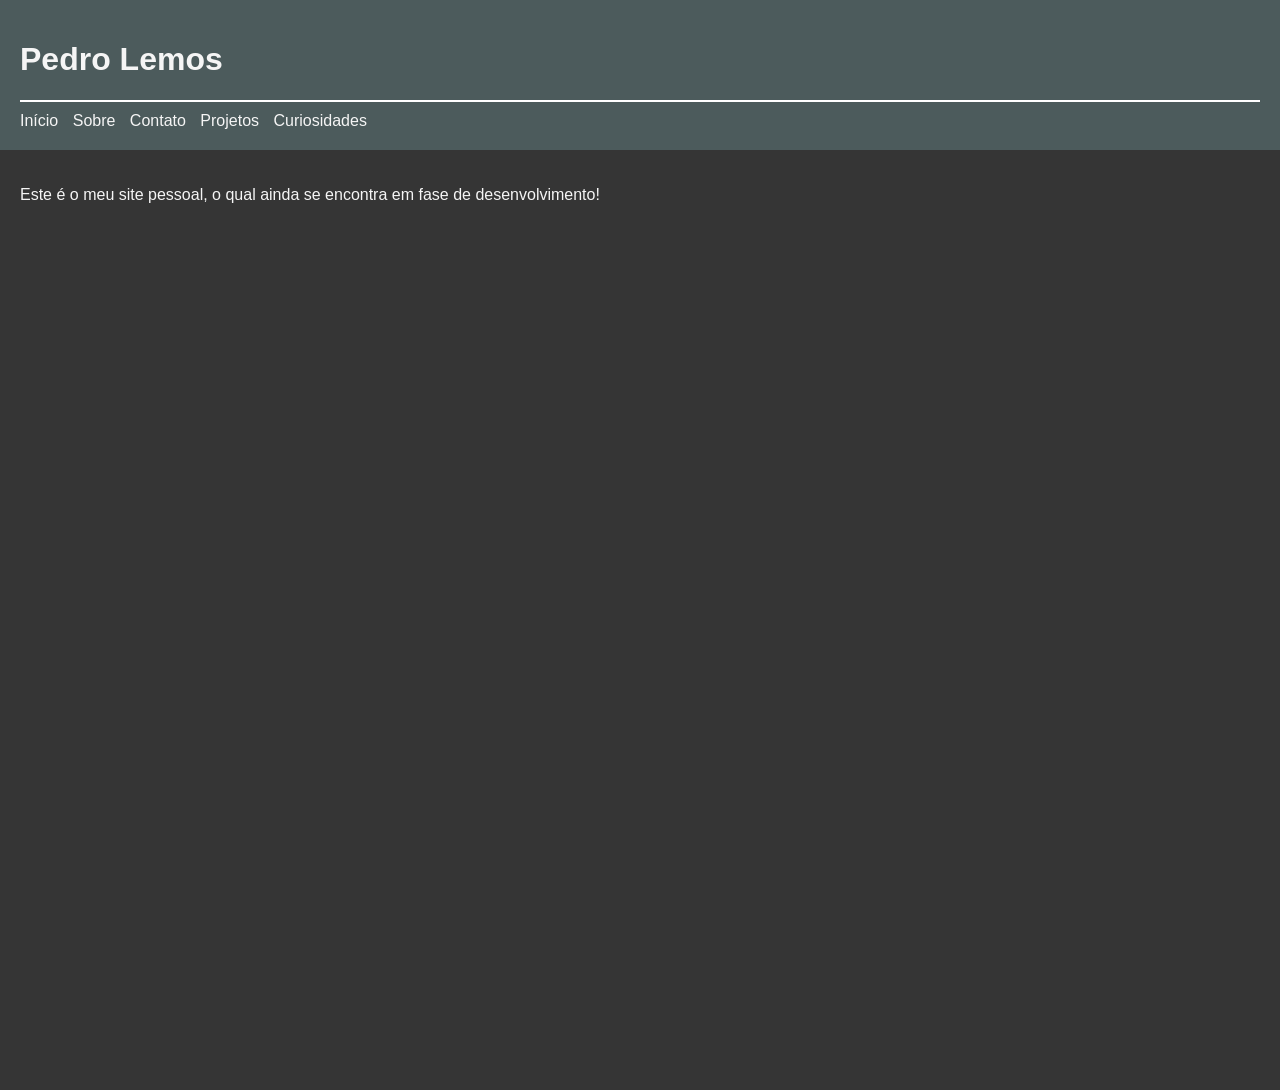
<file: index.html>
<!DOCTYPE html>
<html lang="pt-BR">

<head>
    <meta charset="UTF-8">
    <meta name="viewport" content="width=device-width, initial-scale=1.0">
    <link rel="stylesheet" href="css/style.css">
    <title>Pedro Lemos</title>
</head>

<body>
    <header>
        <h1>Pedro Lemos</h1>
        <nav>
            <a href="index.html">Início</a>
            <a href="sobre.html">Sobre</a>
            <a href="contato.html">Contato</a>
            <a href="projetos.html">Projetos</a>
            <a href="curiosidades.html">Curiosidades</a>
        </nav>
    </header>

    <main>
        <p>Este é o meu site pessoal, o qual ainda se encontra em fase de desenvolvimento!</p>
    </main>
</body>

</html>
</file>
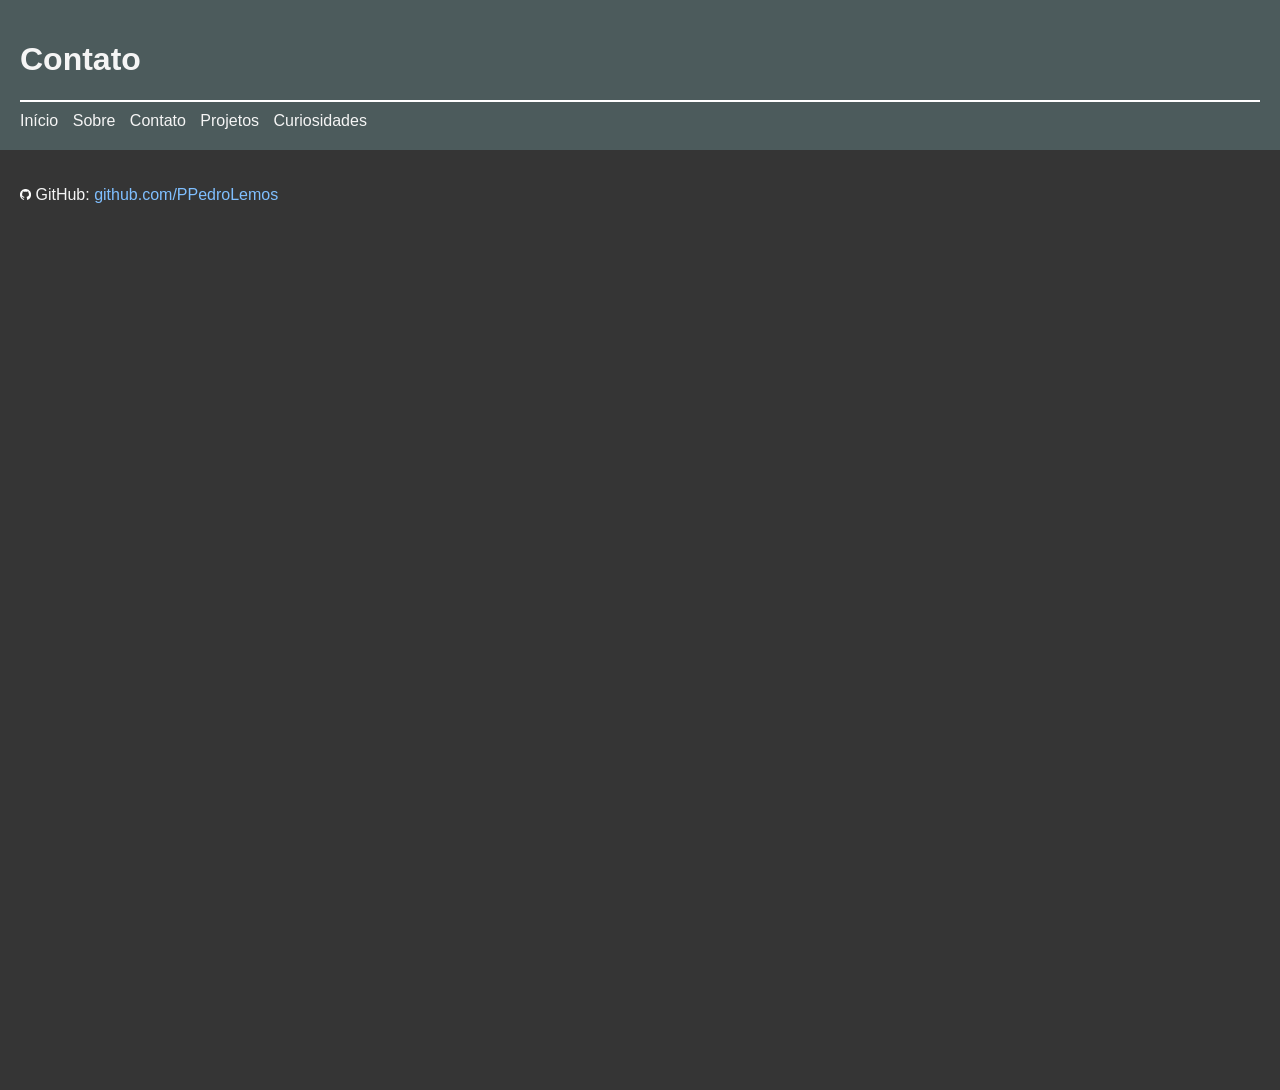
<file: contato.html>
<!DOCTYPE html>
<html lang="pt-BR">

<head>
    <meta charset="UTF-8">
    <meta name="viewport" content="width=device-width, initial-scale=1.0">
    <link rel="stylesheet" href="css/style.css">
    <title>Pedro Lemos</title>
</head>

<body>
    <header>
        <h1>Contato</h1>
        <nav>
            <a href="index.html">Início</a>
            <a href="sobre.html">Sobre</a>
            <a href="contato.html">Contato</a>
            <a href="projetos.html">Projetos</a>
            <a href="curiosidades.html">Curiosidades</a>
        </nav>
    </header>

    <main>
        <p>
        <img src="img/GitHub_Invertocat_White.png" alt="Logo GitHub" width="11">
        GitHub:
        <a href="https://github.com/PPedroLemos" target="_blank">github.com/PPedroLemos</a>
        </p>
    </main>
</body>

</html>
</file>
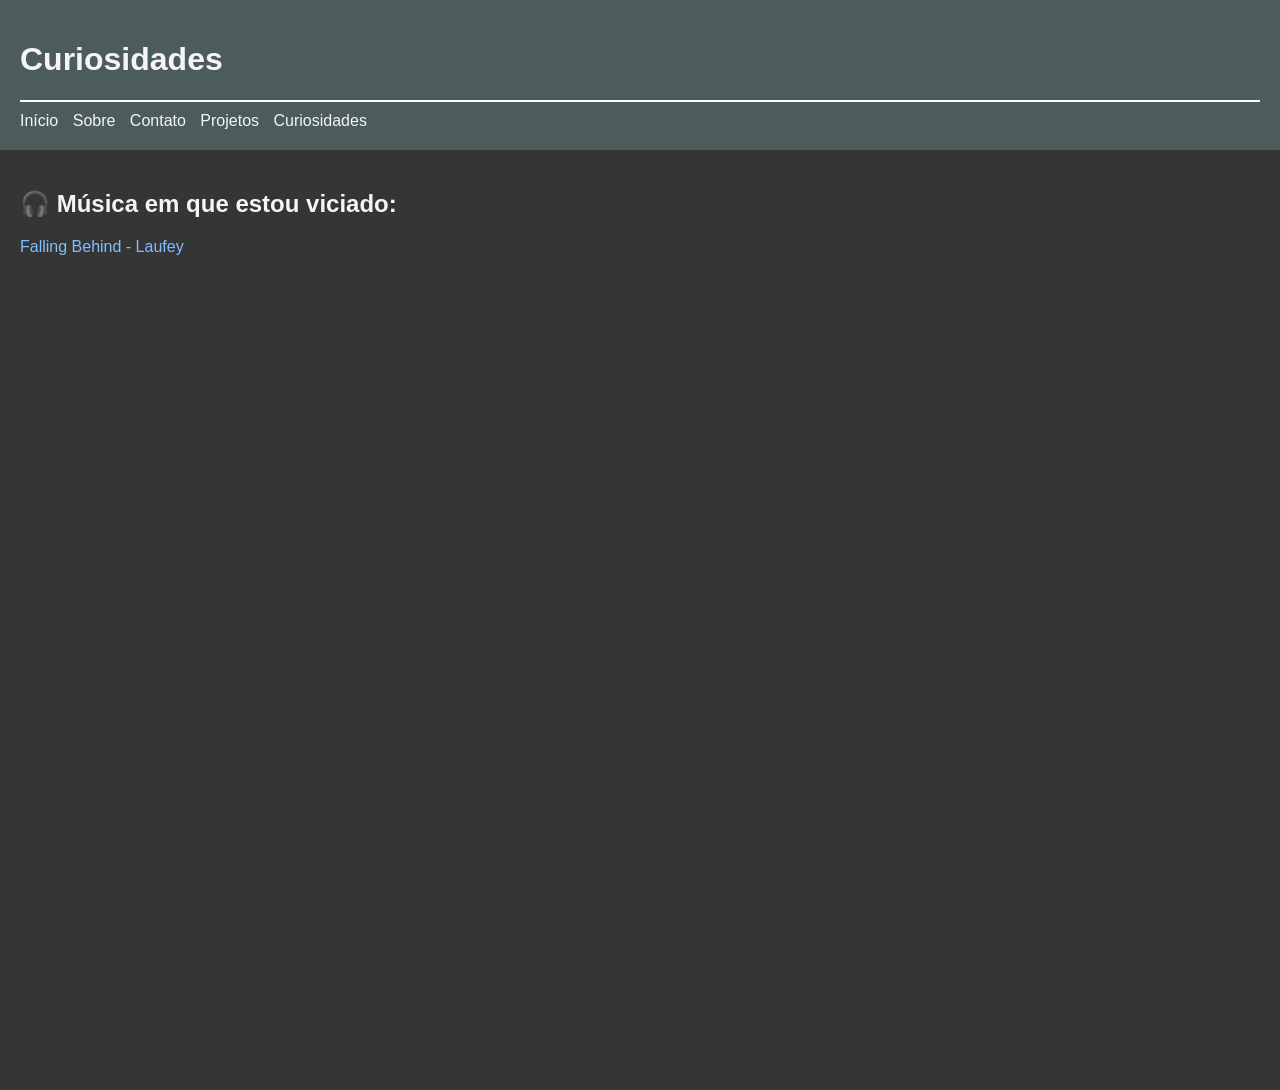
<file: curiosidades.html>
<!DOCTYPE html>
<html lang="pt-BR">

<head>
    <meta charset="UTF-8">
    <meta name="viewport" content="width=device-width, initial-scale=1.0">
    <link rel="stylesheet" href="css/style.css">
    <title>Pedro Lemos</title>
</head>

<body>
    <header>
        <h1>Curiosidades</h1>
        <nav>
            <a href="index.html">Início</a>
            <a href="sobre.html">Sobre</a>
            <a href="contato.html">Contato</a>
            <a href="projetos.html">Projetos</a>
            <a href="curiosidades.html">Curiosidades</a>
        </nav>
    </header>

    <main>
        <h2>🎧 Música em que estou viciado:</h2>
        <a href="https://open.spotify.com/track/4KGGeE7RJsgLNZmnxGFlOj" target="_blank">Falling Behind - Laufey</a>
        <p></p>
        <!--<img src="img/gato.jpeg" alt="Luff" width="200">-->
    </main>
</body>

</html>
</file>
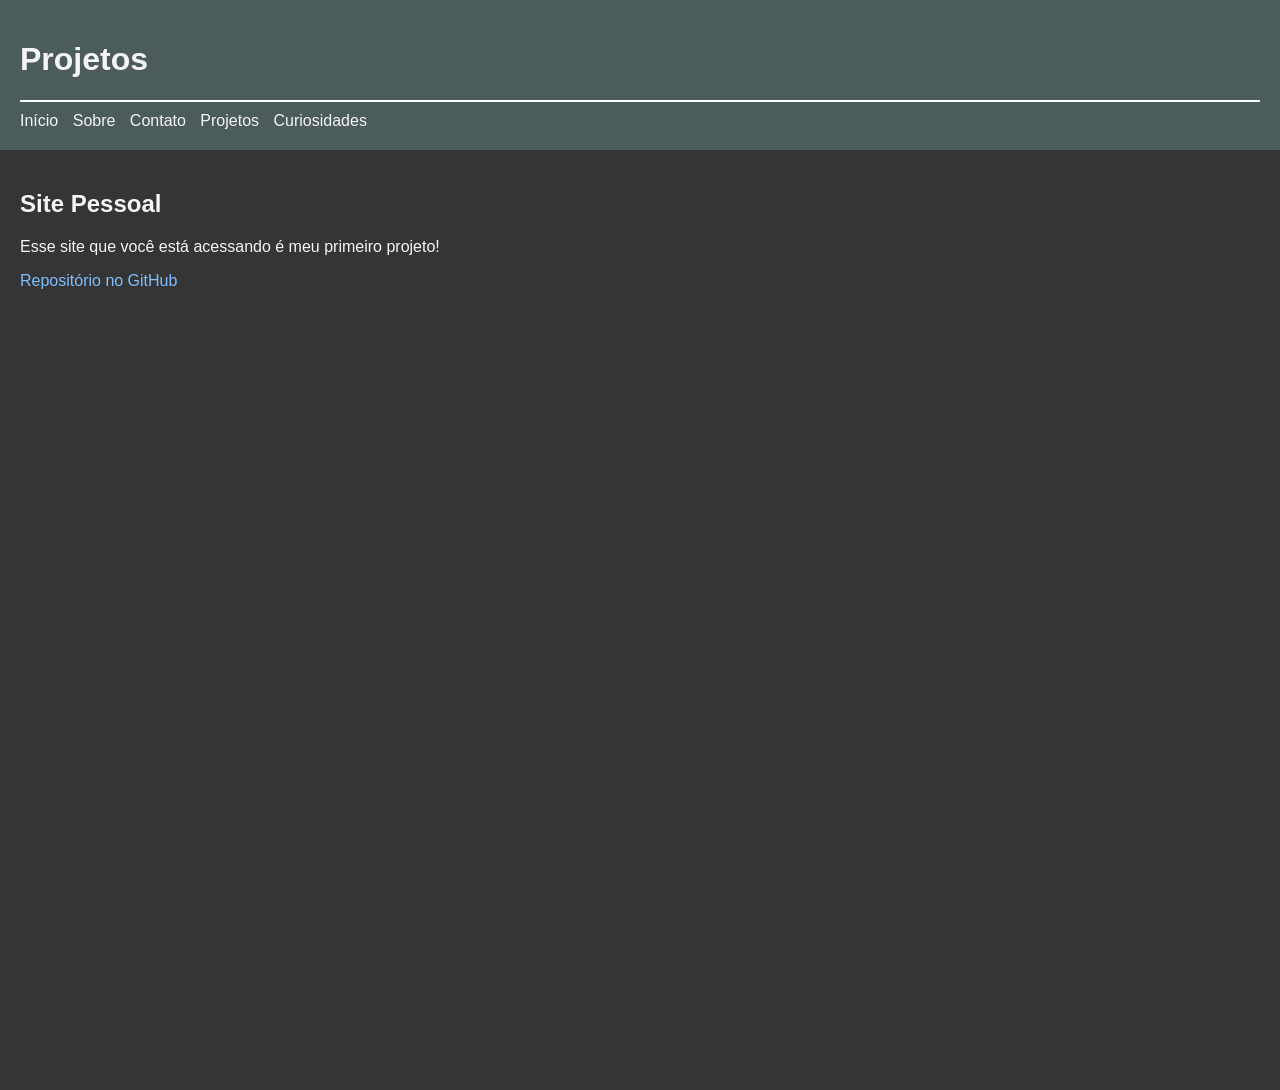
<file: projetos.html>
<!DOCTYPE html>
<html lang="pt-BR">

<head>
    <meta charset="UTF-8">
    <meta name="viewport" content="width=device-width, initial-scale=1.0">
    <link rel="stylesheet" href="css/style.css">
    <title>Pedro Lemos</title>
</head>

<body>
    <header>
        <h1>Projetos</h1>
        <nav>
            <a href="index.html">Início</a>
            <a href="sobre.html">Sobre</a>
            <a href="contato.html">Contato</a>
            <a href="projetos.html">Projetos</a>
            <a href="curiosidades.html">Curiosidades</a>
        </nav>
    </header>

    <main>
        <h2>Site Pessoal</h2>
        <p>Esse site que você está acessando é meu primeiro projeto!</p>
        <a href="https://github.com/PPedroLemos/PPedroLemos.github.io" target="_blank">Repositório no GitHub</a>
    </main>
</body>

</html>
</file>
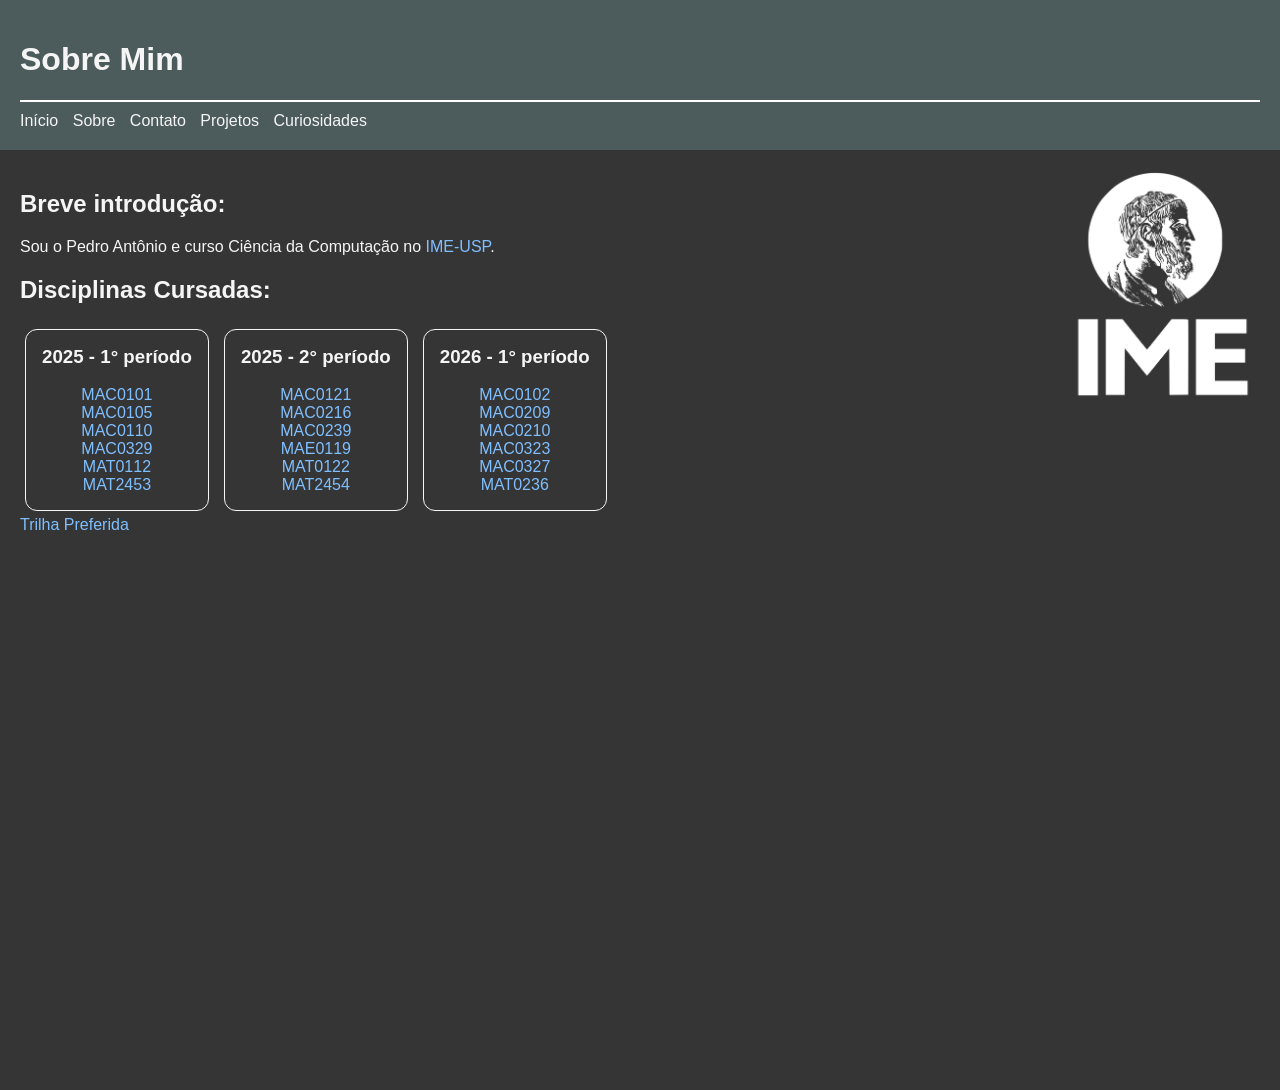
<file: sobre.html>
<!DOCTYPE html>
<html lang="pt-BR">
<head>
    <meta charset="UTF-8">
    <meta name="viewport" content="width=device-width, initial-scale=1.0">
    <link rel="stylesheet" href="css/style.css">
    <title>Pedro Lemos</title>
</head>
<body>
    <header>
        <h1>Sobre Mim</h1>
        <nav>
            <a href="index.html">Início</a>
            <a href="sobre.html">Sobre</a>
            <a href="contato.html">Contato</a>
            <a href="projetos.html">Projetos</a>
            <a href="curiosidades.html">Curiosidades</a>
        </nav>
    </header>
    <main>
        <img src="img/Vertical_simplificada_branca.png" alt="Logo IME-USP" class="sideImage">
        <h2>Breve introdução:</h2>
        <p>
            Sou o Pedro Antônio e curso Ciência da Computação no 
            <a href="https://www.ime.usp.br/home/" target="_blank">IME-USP</a>.
        </p> 
        <h2>Disciplinas Cursadas:</h2>
        <div class="bigbox">
            <div class="box">
                <h3><strong>2025 - 1° período</strong></h3>
                <a href="https://uspdigital.usp.br/jupiterweb/obterDisciplina?sgldis=MAC0110&codcur=45070&codhab=4" target="_blank">MAC0101</a><br>
                <a href="https://uspdigital.usp.br/jupiterweb/obterDisciplina?sgldis=MAC0110&codcur=45070&codhab=4" target="_blank">MAC0105</a><br>
                <a href="https://uspdigital.usp.br/jupiterweb/obterDisciplina?sgldis=MAC0110&codcur=45070&codhab=4" target="_blank">MAC0110</a><br>
                <a href="https://uspdigital.usp.br/jupite   rweb/obterDisciplina?sgldis=MAC0110&codcur=45070&codhab=4" target="_blank">MAC0329</a><br>
                <a href="https://uspdigital.usp.br/jupiterweb/obterDisciplina?sgldis=MAC0110&codcur=45070&codhab=4" target="_blank">MAT0112</a><br>
                <a href="https://uspdigital.usp.br/jupiterweb/obterDisciplina?sgldis=MAT2453&codcur=66001&codhab=4" target="_blank">MAT2453</a><br>
            </div>
            <div class="box">
                <h3><strong>2025 - 2° período</strong></h3>
                <a href="https://uspdigital.usp.br/jupiterweb/obterDisciplina?sgldis=MAC0121&codcur=45024&codhab=4" target="_blank">MAC0121</a><br>
                <a href="https://uspdigital.usp.br/jupiterweb/obterDisciplina?sgldis=MAC0216&codcur=86200&codhab=202" target="_blank">MAC0216</a><br>
                <a href="https://uspdigital.usp.br/jupiterweb/obterDisciplina?sgldis=MAC0239&verdis=2" target="_blank">MAC0239</a><br>
                <a href="https://uspdigital.usp.br/jupiterweb/obterDisciplina?sgldis=MAE0119" target="_blank">MAE0119</a><br>
                <a href="https://uspdigital.usp.br/jupiterweb/obterDisciplina?sgldis=MAT0112&codcur=66001&codhab=4" target="_blank">MAT0122</a><br>
                <a href="https://uspdigital.usp.br/jupiterweb/obterDisciplina?sgldis=MAT2454&codcur=66001&codhab=4" target="_blank">MAT2454</a><br>
            </div>
            <div class="box">
                <h3><strong>2026 - 1° período</strong></h3>
                <a href="https://uspdigital.usp.br/jupiterweb/obterDisciplina?sgldis=mac0102" target="_blank">MAC0102</a><br>
                <a href="https://uspdigital.usp.br/jupiterweb/obterDisciplina?sgldis=MAC0209&verdis=1" target="_blank">MAC0209</a><br>
                <a href="https://uspdigital.usp.br/jupiterweb/obterDisciplina?sgldis=MAC0210" target="_blank">MAC0210</a><br>
                <a href="https://uspdigital.usp.br/jupiterweb/obterDisciplina?sgldis=MAC0323&nomdis" target="_blank">MAC0323</a><br>
                <a href="https://uspdigital.usp.br/jupiterweb/obterDisciplina?sgldis=MAC0327" target="_blank">MAC0327</a><br>
                <a href="https://uspdigital.usp.br/jupiterweb/obterDisciplina?sgldis=MAT0236" target="_blank">MAT0236</a><br>
            </div>
        </div>
        <a href="trilha.html">Trilha Preferida</a>
    </main>
</body>
</html>
</file>
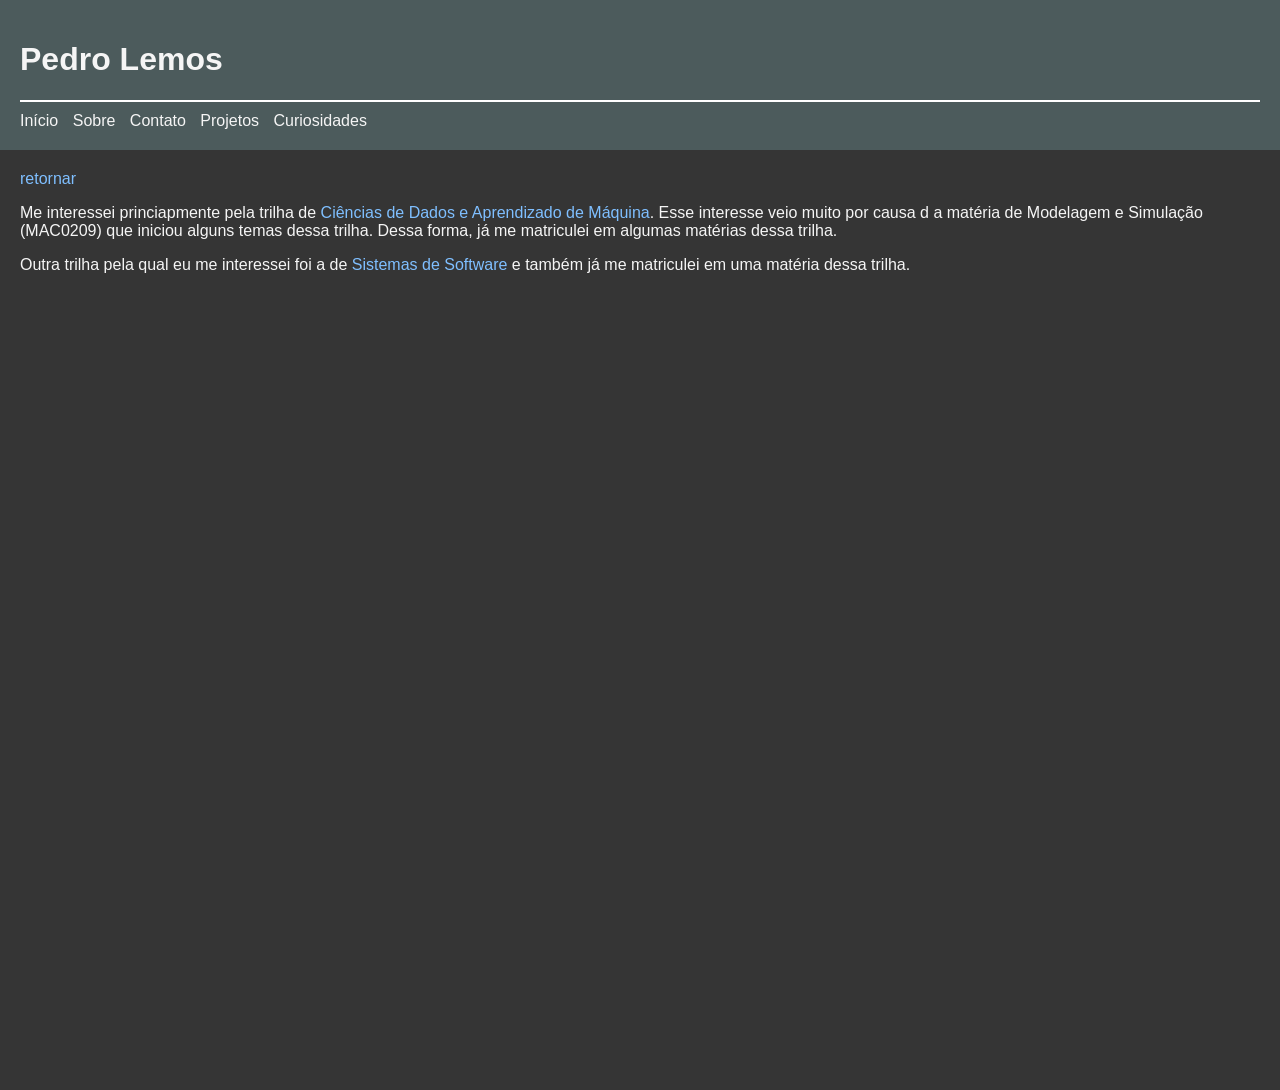
<file: trilha.html>
<!DOCTYPE html>
<html lang="pt-BR">

<head>
    <meta charset="UTF-8">
    <meta name="viewport" content="width=device-width, initial-scale=1.0">
    <link rel="stylesheet" href="css/style.css">
    <title>Pedro Lemos</title>
</head>

<body>
    <header>
        <h1>Pedro Lemos</h1>
        <nav>
            <a href="index.html">Início</a>
            <a href="sobre.html">Sobre</a>
            <a href="contato.html">Contato</a>
            <a href="projetos.html">Projetos</a>
            <a href="curiosidades.html">Curiosidades</a>
        </nav>
    </header>

    <main>
        <a href="sobre.html">retornar</a>
        <p>Me interessei princiapmente pela trilha de <a href="https://bcc.ime.usp.br/trilhas/trilhas-ciencias-de-dados/" target="_blank">Ciências de Dados e Aprendizado de Máquina</a>.
        Esse interesse veio muito por causa d a matéria de Modelagem e Simulação (MAC0209) que iniciou alguns temas dessa trilha. Dessa forma, já me matriculei em algumas matérias dessa trilha.
        </p>
        <p>Outra trilha pela qual eu me interessei foi a de <a href="https://bcc.ime.usp.br/trilhas/trilhas-sistemas-de-software/" target="_blank">Sistemas de Software</a> e também já me matriculei em uma matéria dessa trilha.</p>
    </main>
</body>

</html>
</file>
<file: css/style.css>
title{
    color: whitesmoke;
}

body {
    font-family: Arial, Helvetica, sans-serif;
    margin: 0;
    background-color: #353535;
} 

header{
    background-color: #4C5B5C;
    color: whitesmoke;
    padding: 20px;
}

nav{
    margin-top: 15px;
    padding-top: 10px;
    border-top: 2px solid #ffffff;   
}

nav a{
    color: whitesmoke;
    margin-right: 10px;
    text-decoration: none;
}

nav a:hover{
    text-decoration: underline;
}

main{
    padding: 20px;
    min-height: 100vh;
    color: whitesmoke;
}

main a{
    color: #7fbfff;
    text-decoration: none;
}

main a:hover{
    text-decoration: underline;
}

.bigbox{
    display: flex;
    gap: 5px;
    flex-wrap: wrap ;
}

.box{
    border: 1px solid whitesmoke;
    border-radius: 12px;
    padding: 16px;
    background-color: #353535;
    margin: 5px;
    max-width: 300px;
    text-align: center;
}

.box a:hover{
    text-decoration: underline;
}

.box h3{
    margin-top: 0px;
}

.sideImage{
    width: 200px;
    float: right;
}
</file>
